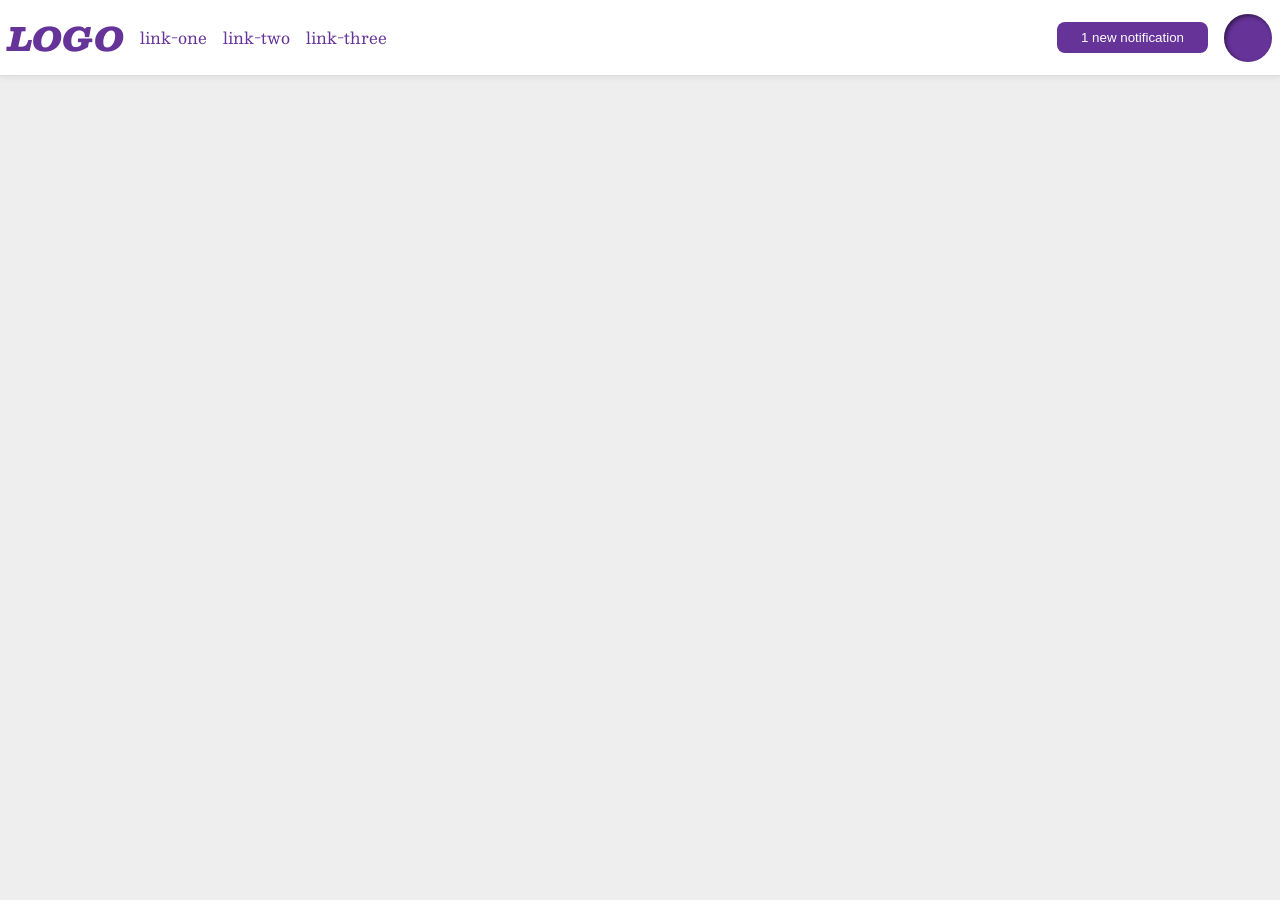
<file: foundations/flex/03-flex-header-2/index.html>
<!doctype html>
<html lang="en">
  <head>
    <meta charset="UTF-8" />
    <meta http-equiv="X-UA-Compatible" content="IE=edge" />
    <meta name="viewport" content="width=device-width, initial-scale=1.0" />
    <title>Flex Header 2</title>
    <link rel="stylesheet" href="style.css" />
  </head>
  <body>
    <div class="header">
      <div class="left">
        <div class="logo">LOGO</div>
        <ul class="links">
          <li><a href="https://google.com">link-one</a></li>
          <li><a href="https://google.com">link-two</a></li>
          <li><a href="https://google.com">link-three</a></li>
        </ul>
      </div>
      <div class="right">
        <button class="notifications">1 new notification</button>
        <div class="profile-image"></div>
      </div>
    </div>
  </body>
</html>
</file>
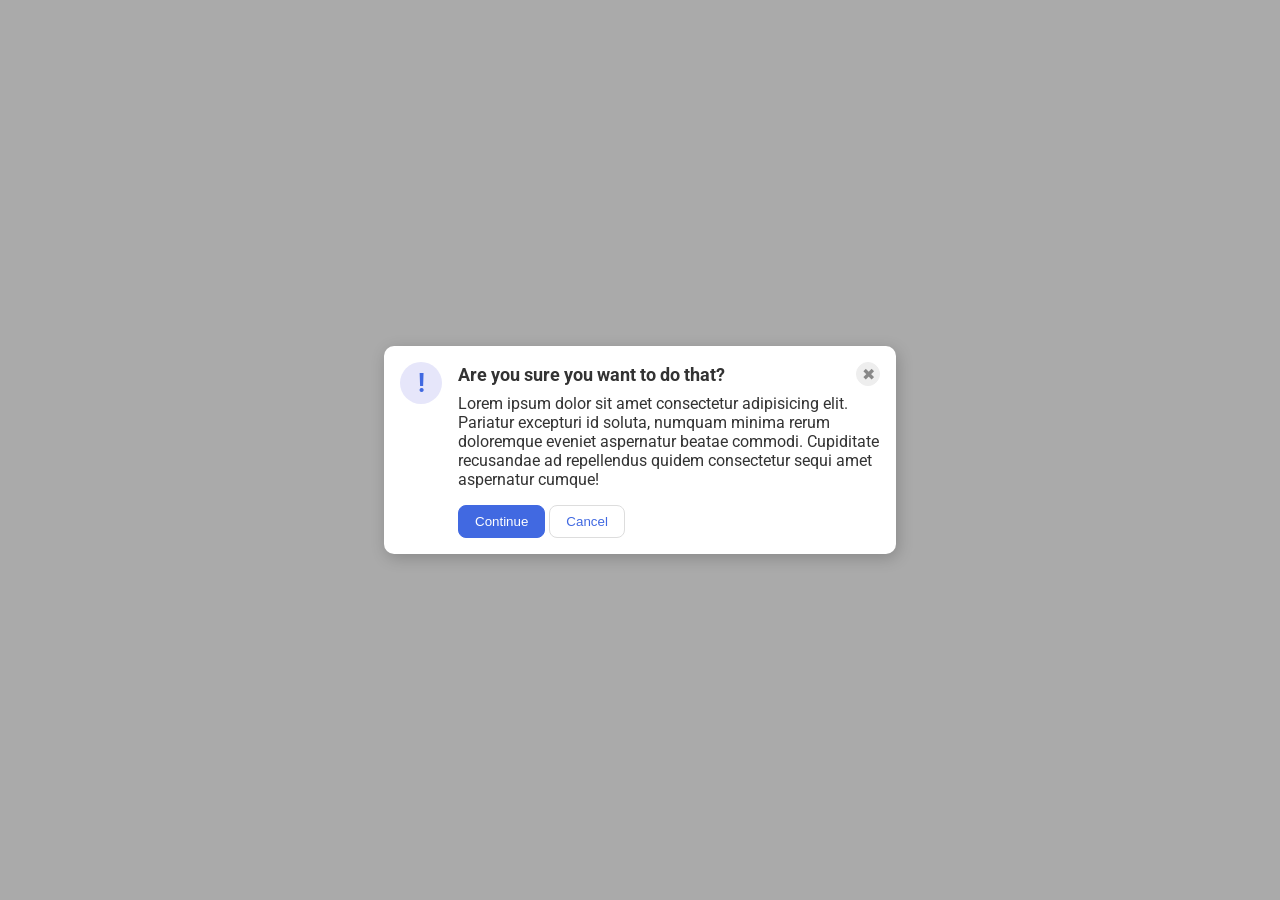
<file: foundations/flex/05-flex-modal/index.html>
<!doctype html>
<html lang="en">
  <head>
    <meta charset="UTF-8" />
    <meta http-equiv="X-UA-Compatible" content="IE=edge" />
    <meta name="viewport" content="width=device-width, initial-scale=1.0" />
    <link rel="stylesheet" href="style.css" />
    <title>Modal</title>
  </head>
  <body>
    <div class="modal">
      <div class="icon">!</div>
      <div class="container">
        <div class="header">
          Are you sure you want to do that?
          <button class="close-button">✖</button>
        </div>
        <div class="text">
          Lorem ipsum dolor sit amet consectetur adipisicing elit. Pariatur
          excepturi id soluta, numquam minima rerum doloremque eveniet
          aspernatur beatae commodi. Cupiditate recusandae ad repellendus quidem
          consectetur sequi amet aspernatur cumque!
        </div>
        <div class="buttons">
          <button class="continue">Continue</button>
          <button class="cancel">Cancel</button>
        </div>
      </div>
    </div>
  </body>
</html>
</file>
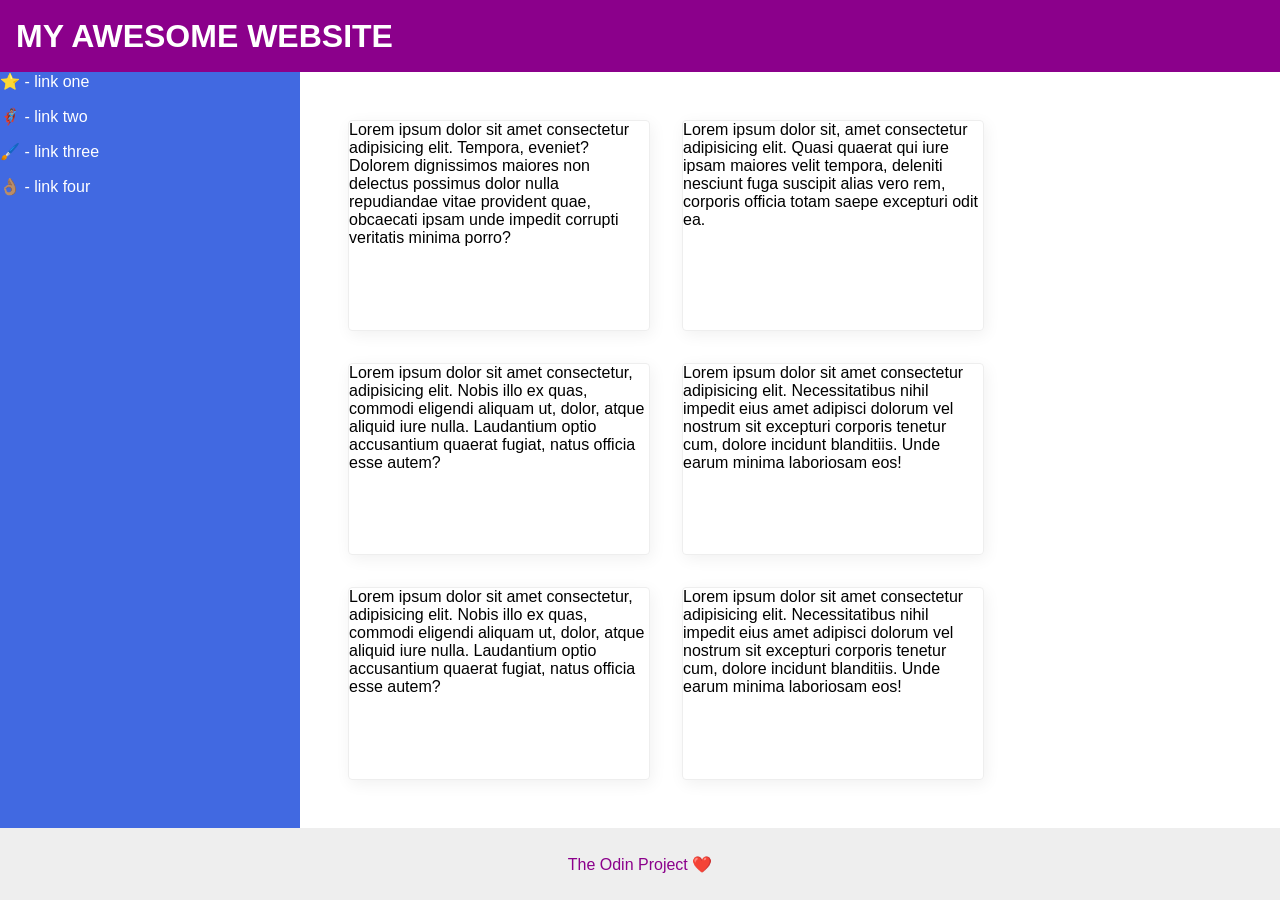
<file: foundations/flex/07-flex-layout-2/index.html>
<!doctype html>
<html lang="en">
  <head>
    <meta charset="UTF-8" />
    <meta http-equiv="X-UA-Compatible" content="IE=edge" />
    <meta name="viewport" content="width=device-width, initial-scale=1.0" />
    <title>The Holy Grail</title>
    <link rel="stylesheet" href="style.css" />
  </head>
  <body>
    <div class="header">MY AWESOME WEBSITE</div>

    <div class="container">
      <div class="sidebar">
        <ul>
          <li><a href="#">⭐ - link one</a></li>
          <li><a href="#">🦸🏽‍♂️ - link two</a></li>
          <li><a href="#">🖌️ - link three</a></li>
          <li><a href="#">👌🏽 - link four</a></li>
        </ul>
      </div>
      <div class="cards">
        <div class="card">
          Lorem ipsum dolor sit amet consectetur adipisicing elit. Tempora,
          eveniet? Dolorem dignissimos maiores non delectus possimus dolor nulla
          repudiandae vitae provident quae, obcaecati ipsam unde impedit
          corrupti veritatis minima porro?
        </div>
        <div class="card">
          Lorem ipsum dolor sit, amet consectetur adipisicing elit. Quasi
          quaerat qui iure ipsam maiores velit tempora, deleniti nesciunt fuga
          suscipit alias vero rem, corporis officia totam saepe excepturi odit
          ea.
        </div>
        <div class="card">
          Lorem ipsum dolor sit amet consectetur, adipisicing elit. Nobis illo
          ex quas, commodi eligendi aliquam ut, dolor, atque aliquid iure nulla.
          Laudantium optio accusantium quaerat fugiat, natus officia esse autem?
        </div>
        <div class="card">
          Lorem ipsum dolor sit amet consectetur adipisicing elit.
          Necessitatibus nihil impedit eius amet adipisci dolorum vel nostrum
          sit excepturi corporis tenetur cum, dolore incidunt blanditiis. Unde
          earum minima laboriosam eos!
        </div>
        <div class="card">
          Lorem ipsum dolor sit amet consectetur, adipisicing elit. Nobis illo
          ex quas, commodi eligendi aliquam ut, dolor, atque aliquid iure nulla.
          Laudantium optio accusantium quaerat fugiat, natus officia esse autem?
        </div>
        <div class="card">
          Lorem ipsum dolor sit amet consectetur adipisicing elit.
          Necessitatibus nihil impedit eius amet adipisci dolorum vel nostrum
          sit excepturi corporis tenetur cum, dolore incidunt blanditiis. Unde
          earum minima laboriosam eos!
        </div>
      </div>
    </div>

    <div class="footer">The Odin Project ❤️</div>
  </body>
</html>
</file>
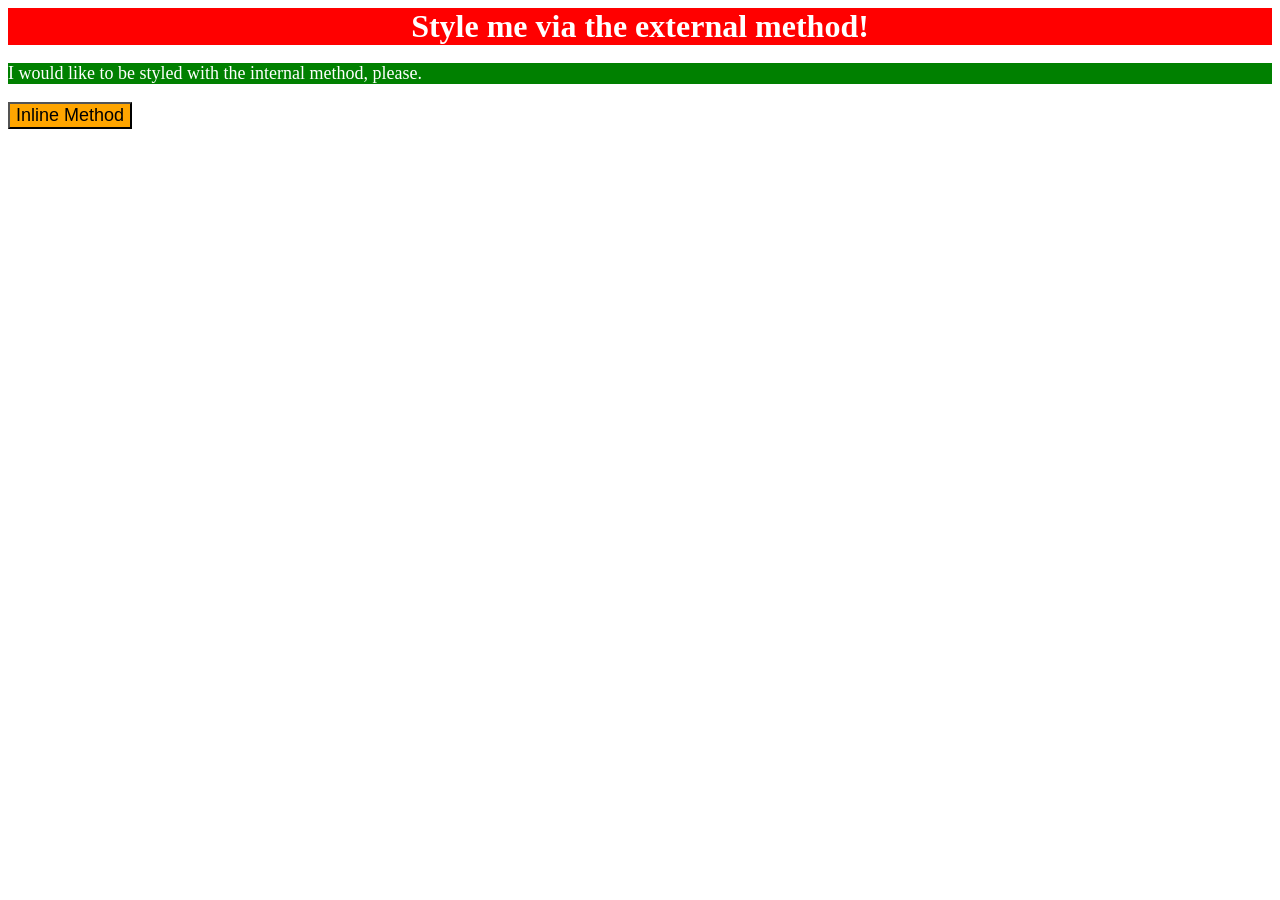
<file: foundations/intro-to-css/01-css-methods/index.html>
<!doctype html>
<html lang="en">
  <head>
    <link rel="stylesheet" href="style.css" />
    <meta charset="UTF-8" />
    <meta http-equiv="X-UA-Compatible" content="IE=edge" />
    <meta name="viewport" content="width=device-width, initial-scale=1.0" />
    <title>Methods for Adding CSS</title>
    <style>
      p {
        background-color: green;
        color: white;
        font-size: 18px;
      }
    </style>
  </head>
  <body>
    <div>Style me via the external method!</div>
    <p>I would like to be styled with the internal method, please.</p>
    <button style="background-color: orange; font-size: 18px">
      Inline Method
    </button>
  </body>
</html>
</file>
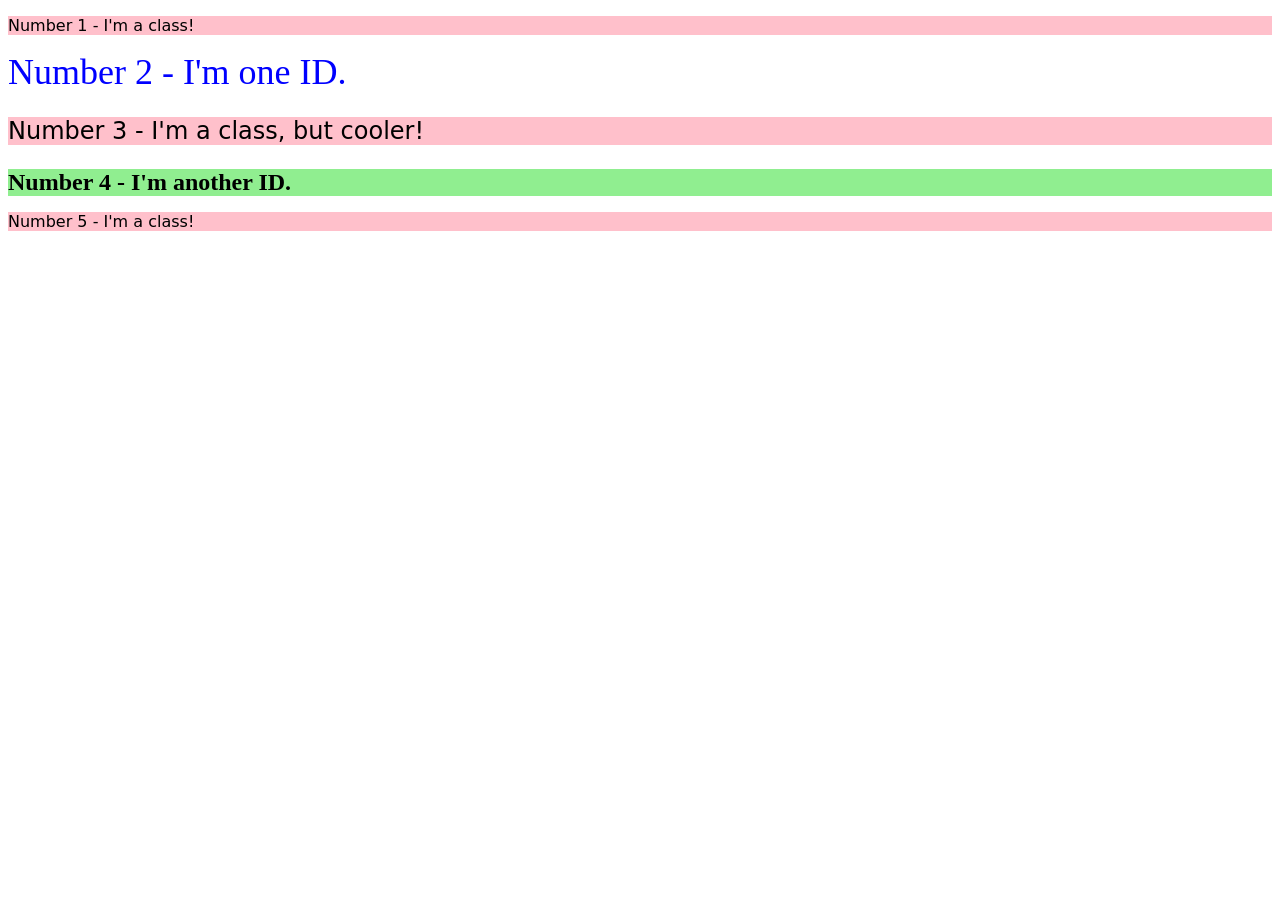
<file: foundations/intro-to-css/02-class-id-selectors/index.html>
<!doctype html>
<html lang="en">
  <head>
    <meta charset="UTF-8" />
    <meta http-equiv="X-UA-Compatible" content="IE=edge" />
    <meta name="viewport" content="width=device-width, initial-scale=1.0" />
    <title>Class and ID Selectors</title>
    <link rel="stylesheet" href="style.css" />
  </head>
  <body>
    <p class="odd">Number 1 - I'm a class!</p>
    <div id="second">Number 2 - I'm one ID.</div>
    <p class="odd third">Number 3 - I'm a class, but cooler!</p>
    <div id="firth">Number 4 - I'm another ID.</div>
    <p class="odd">Number 5 - I'm a class!</p>
  </body>
</html>
</file>
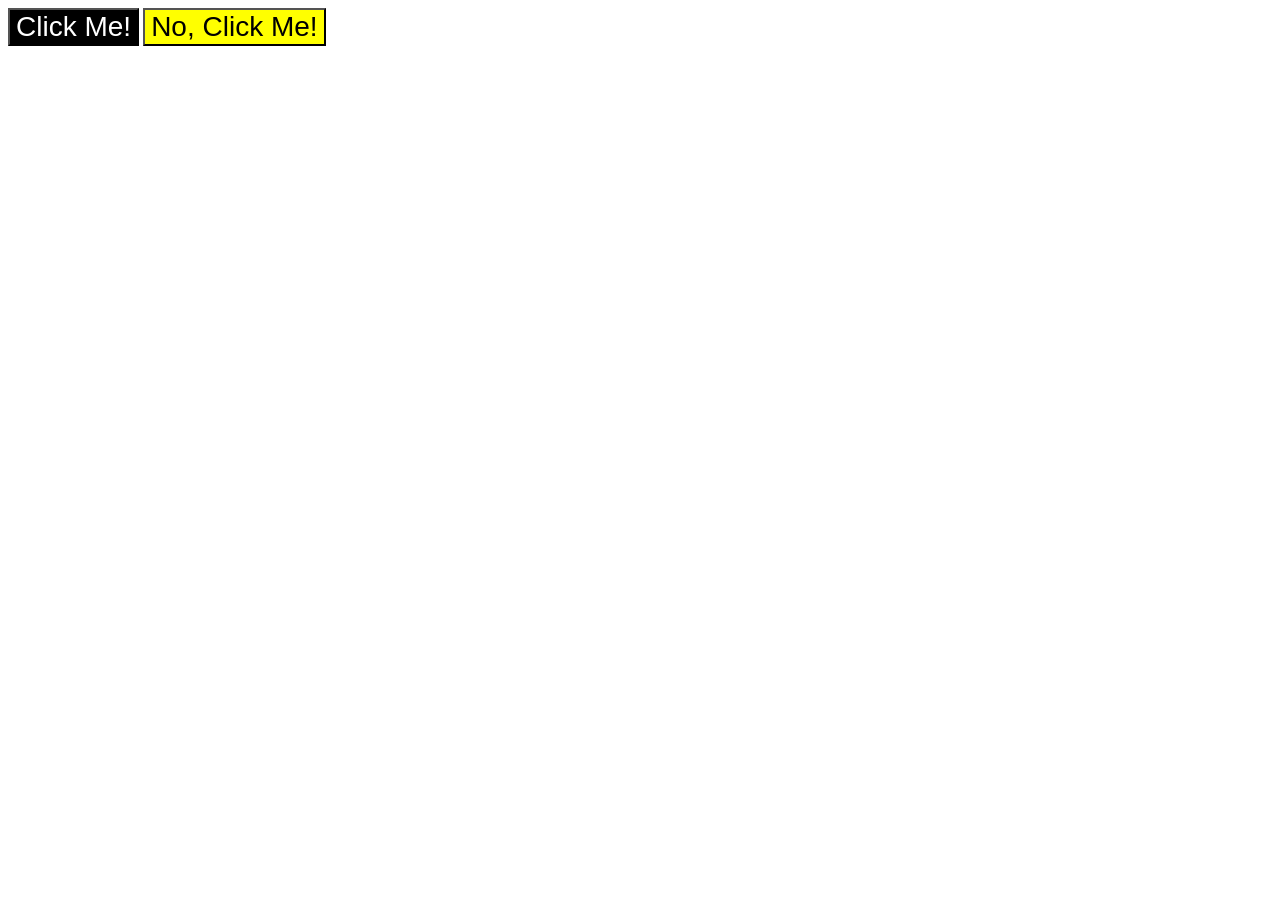
<file: foundations/intro-to-css/03-grouping-selectors/index.html>
<!doctype html>
<html lang="en">
  <head>
    <meta charset="UTF-8" />
    <meta http-equiv="X-UA-Compatible" content="IE=edge" />
    <meta name="viewport" content="width=device-width, initial-scale=1.0" />
    <title>Grouping Selectors</title>
    <link rel="stylesheet" href="style.css" />
  </head>
  <body>
    <button class="first">Click Me!</button>
    <button class="second">No, Click Me!</button>
  </body>
</html>
</file>
<file: foundations/flex/03-flex-header-2/style.css>
/* this is some magical font-importing.  
you'll learn about it later. */
@import url("https://fonts.googleapis.com/css2?family=Besley:ital,wght@0,400;1,900&display=swap");

body {
  margin: 0;
  background: #eee;
  font-family: Besley, serif;
}

.header {
  background: white;
  border-bottom: 1px solid #ddd;
  box-shadow: 0 0 8px rgba(0, 0, 0, 0.1);
  display: flex;
  justify-content: space-between;
  padding: 8px;
}

.profile-image {
  background: rebeccapurple;
  box-shadow: inset 2px 2px 4px rgba(0, 0, 0, 0.5);
  border-radius: 50%;
  width: 48px;
  height: 48px;
}

.logo {
  color: rebeccapurple;
  font-size: 32px;
  font-weight: 900;
  font-style: italic;
}

button {
  border: none;
  border-radius: 8px;
  background: rebeccapurple;
  color: white;
  padding: 8px 24px;
}

a {
  /* this removes the line under our links */
  text-decoration: none;
  color: rebeccapurple;
}

ul {
  list-style-type: none;
  display: flex;
  padding: 0;
  gap: 16px;
}

.right,
.left {
  display: flex;
  align-items: center;
  gap: 16px;
}
</file>
<file: foundations/flex/05-flex-modal/style.css>
@import url("https://fonts.googleapis.com/css2?family=Roboto:wght@400;700&display=swap");

html,
body {
  height: 100%;
}

body {
  font-family: Roboto, sans-serif;
  margin: 0;
  background: #aaa;
  color: #333;
  /* I'll give you this one for free lol */
  display: flex;
  align-items: center;
  justify-content: center;
}

.modal {
  background: white;
  width: 480px;
  border-radius: 10px;
  box-shadow: 2px 4px 16px rgba(0, 0, 0, 0.2);
}

.icon {
  color: royalblue;
  font-size: 26px;
  font-weight: 700;
  background: lavender;
  width: 42px;
  height: 42px;
  border-radius: 50%;
  display: flex;
  align-items: center;
  justify-content: center;
}

.close-button {
  background: #eee;
  border-radius: 50%;
  color: #888;
  font-weight: 400;
  font-size: 16px;
  height: 24px;
  width: 24px;
  display: flex;
  align-items: center;
  justify-content: center;
  border: 1px solid #eee;
  padding: 0;
}

button {
  cursor: pointer;
  padding: 8px 16px;
  border-radius: 8px;
}

button.continue {
  background: royalblue;
  border: 1px solid royalblue;
  color: white;
}

button.cancel {
  background: white;
  border: 1px solid #ddd;
  color: royalblue;
}

.modal {
  display: flex;
  padding: 16px;
  gap: 16px;
}

.icon {
  flex-shrink: 0;
}

.header {
  display: flex;
  align-items: center;
  justify-content: space-between;
  font-weight: bold;
  font-size: 18px;
  margin-bottom: 8px;
}

.text {
  margin-bottom: 16px;
}
</file>
<file: foundations/flex/07-flex-layout-2/style.css>
body {
  font-family:
    -apple-system, BlinkMacSystemFont, "Segoe UI", Roboto, Oxygen, Ubuntu,
    Cantarell, "Open Sans", "Helvetica Neue", sans-serif;
  margin: 0;
  min-height: 100vh;
  display: flex;
  flex-direction: column;
}

.header {
  height: 72px;
  background: darkmagenta;
  color: white;
  font-family: Arial, Helvetica, sans-serif;
  font-weight: bold;
  font-size: 32px;
  padding: 0 16px;
}

.footer {
  height: 72px;
  background: #eee;
  color: darkmagenta;
}

.sidebar {
  width: 300px;
  background: royalblue;
  box-sizing: border-box;
  flex-shrink: 0;
  padding: 16pxs;
}

.card {
  border: 1px solid #eee;
  box-shadow: 2px 4px 16px rgba(0, 0, 0, 0.06);
  border-radius: 4px;
  width: 300px;
}

.container {
  display: flex;
  flex: 1;
}

.cards {
  padding: 48px;
  display: flex;
  flex-wrap: wrap;
  gap: 32px;
}

.header {
  display: flex;
  align-items: center;
}

ul {
  list-style-type: none;
  margin: 0;
  padding: 0;
}

li {
  margin-bottom: 16px;
}

a {
  text-decoration: none;
  color: white;
}

.footer {
  display: flex;
  justify-content: center;
  align-items: center;
}
</file>
<file: foundations/intro-to-css/01-css-methods/style.css>
div {
  background-color: red;
  color: white;
  font-size: 32px;
  text-align: center;
  font-weight: bold;
}
</file>
<file: foundations/intro-to-css/02-class-id-selectors/style.css>
.odd {
  background-color: rgb(255, 192, 203);
  font-family: Verdana, "DejaVu Sans", sans-serif;
}

#second {
  color: #0000ff;
  font-size: 36px;
}

.odd.third {
  font-size: 24px;
}

#firth {
  background-color: lightgreen;
  font-size: 24px;
  font-weight: bold;
}
</file>
<file: foundations/intro-to-css/03-grouping-selectors/style.css>
.first {
  background-color: #000000;
  color: rgb(255, 255, 255);
}

.second {
  background-color: yellow;
}

.first,
.second {
  font-size: 28px;
  font-family: Helvetica, "Times New Roman", Times, sans-serif;
}
</file>
